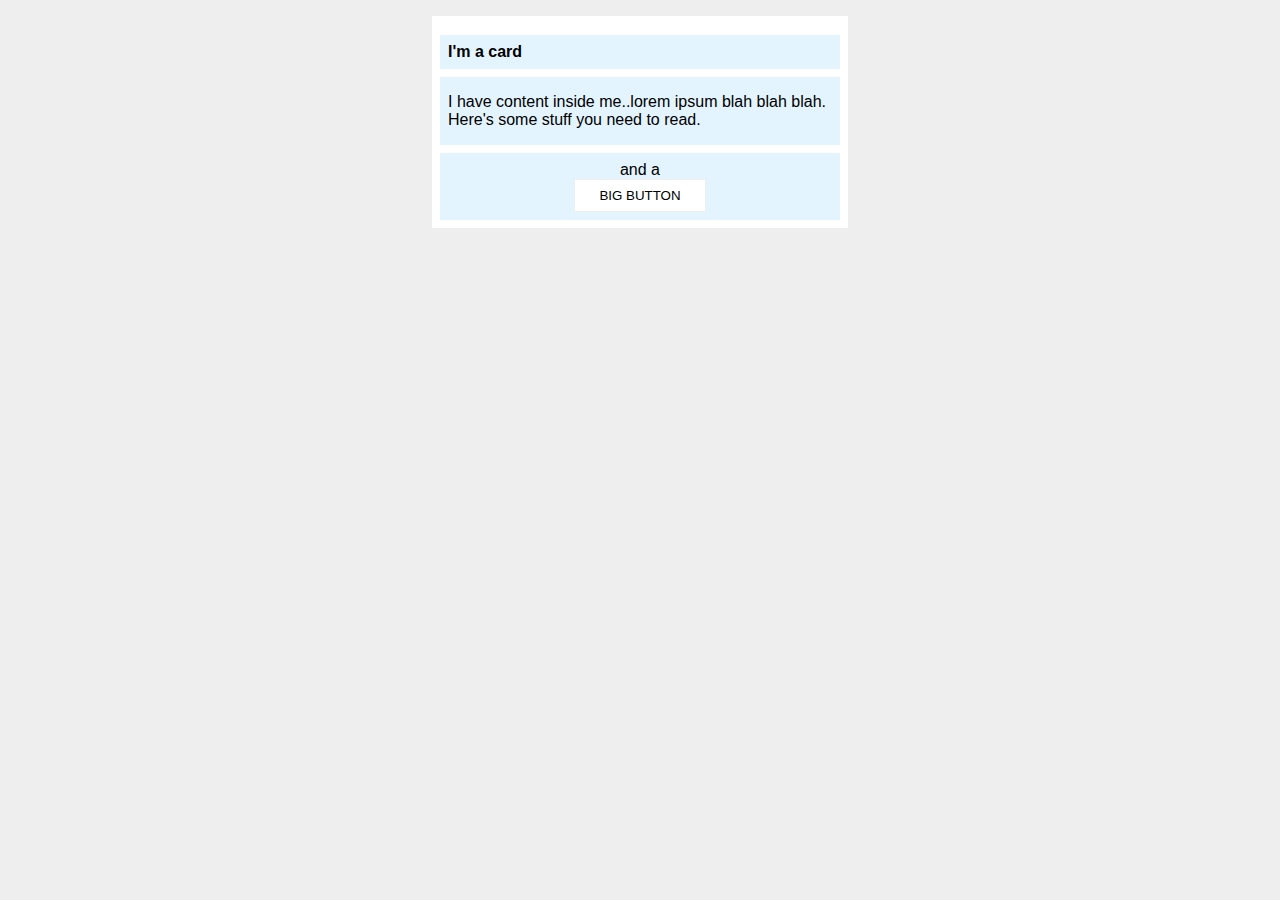
<file: foundations/block-and-inline/02-margin-and-padding-2/index.html>
<!DOCTYPE html>
<html lang="en">

<head>
  <meta charset="UTF-8">
  <meta http-equiv="X-UA-Compatible" content="IE=edge">
  <meta name="viewport" content="width=device-width, initial-scale=1.0">
  <title>Margin and Padding exercise 2</title>
  <link rel="stylesheet" href="style.css">
</head>

<body>
  <div class="card">
    <h1 class="title">I'm a card</h1>
    <div class="content">I have content inside me..lorem ipsum blah blah blah. Here's some stuff you need to read.</div>
    <div class="button-container">and a <button>BIG BUTTON</button></div>
  </div>
</body>

</html>
</file>
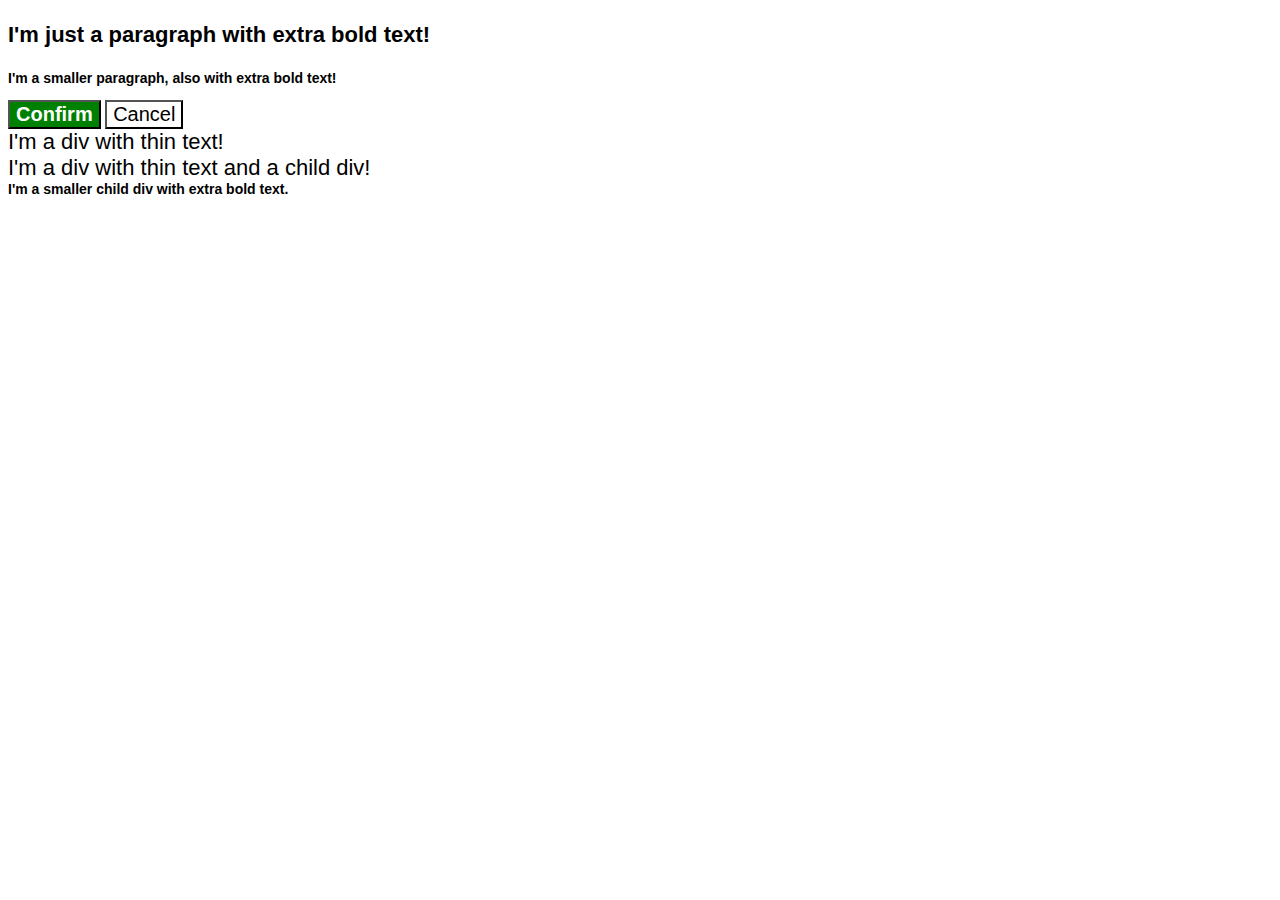
<file: foundations/cascade/01-cascade-fix/index.html>
<!DOCTYPE html>
<html lang="en">

<head>
  <meta charset="UTF-8">
  <meta http-equiv="X-UA-Compatible" content="IE=edge">
  <meta name="viewport" content="width=device-width, initial-scale=1.0">
  <title>Fix the Cascade</title>
  <link rel="stylesheet" href="style.css">
</head>

<body>
  <p class="para">I'm just a paragraph with extra bold text!</p>
  <p class="para small-para">I'm a smaller paragraph, also with extra bold text!</p>

  <button id="confirm-button" class="button confirm">Confirm</button>
  <button id="cancel-button" class="button cancel">Cancel</button>

  <div class="text">I'm a div with thin text!</div>
  <div class="text">I'm a div with thin text and a child div!
    <div class="text child">I'm a smaller child div with extra bold text.</div>
  </div>
</body>

</html>
</file>
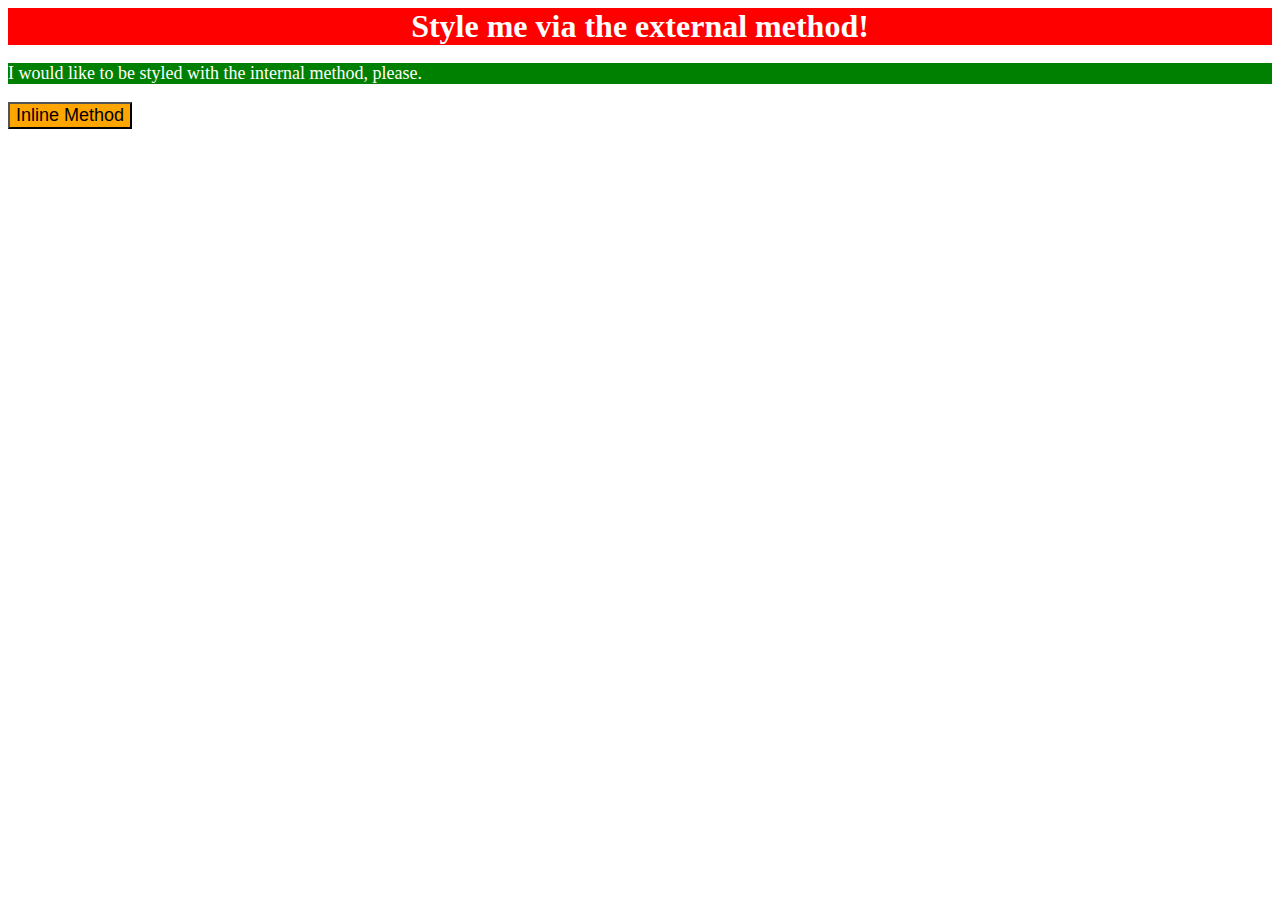
<file: foundations/intro-to-css/01-css-methods/index.html>
<!DOCTYPE html>
<html lang="en">

<head>
  <meta charset="UTF-8">
  <meta http-equiv="X-UA-Compatible" content="IE=edge">
  <meta name="viewport" content="width=device-width, initial-scale=1.0">

  <link rel="stylesheet" href="style.css">

  <title>Methods for Adding CSS</title>

  <style>
    p {
      background-color: green;
      color: white;
      font-size: 18px;
    }
  </style>
</head>

<body>
  <div>Style me via the external method!</div>
  <p>I would like to be styled with the internal method, please.</p>
  <button style="background-color: orange; font-size: 18px;">Inline Method</button>
</body>

</html>
</file>
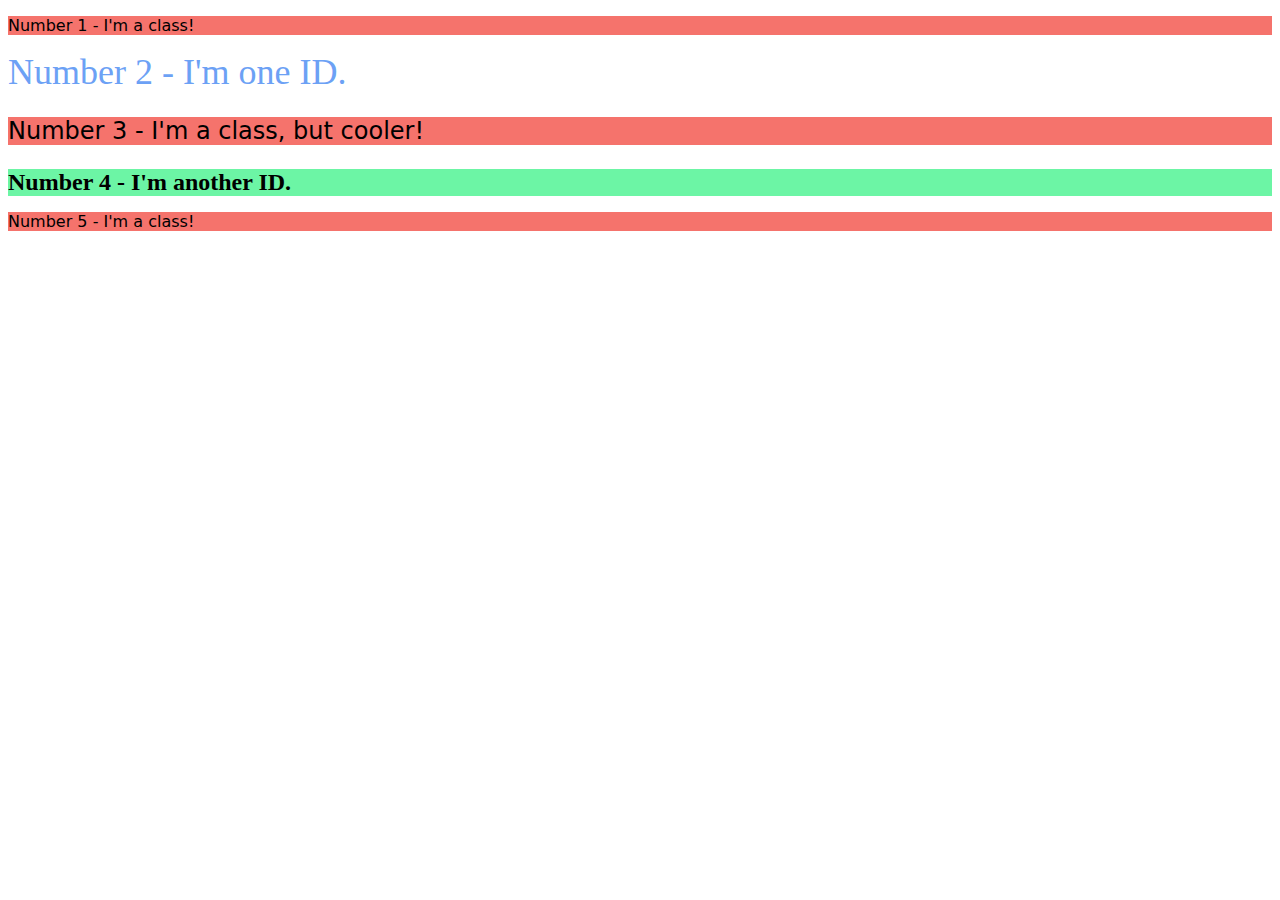
<file: foundations/intro-to-css/02-class-id-selectors/index.html>
<!DOCTYPE html>
<html lang="en">

<head>
  <meta charset="UTF-8">
  <meta http-equiv="X-UA-Compatible" content="IE=edge">
  <meta name="viewport" content="width=device-width, initial-scale=1.0">
  <title>Class and ID Selectors</title>
  <link rel="stylesheet" href="style.css">
</head>

<body>
  <p class="red-box">Number 1 - I'm a class!</p>
  <div id="blue-box">Number 2 - I'm one ID.</div>
  <p class="red-box medium-text">Number 3 - I'm a class, but cooler!</p>
  <div id="green-box" class="medium-text">Number 4 - I'm another ID.</div>
  <p class="red-box">Number 5 - I'm a class!</p>
</body>

</html>
</file>
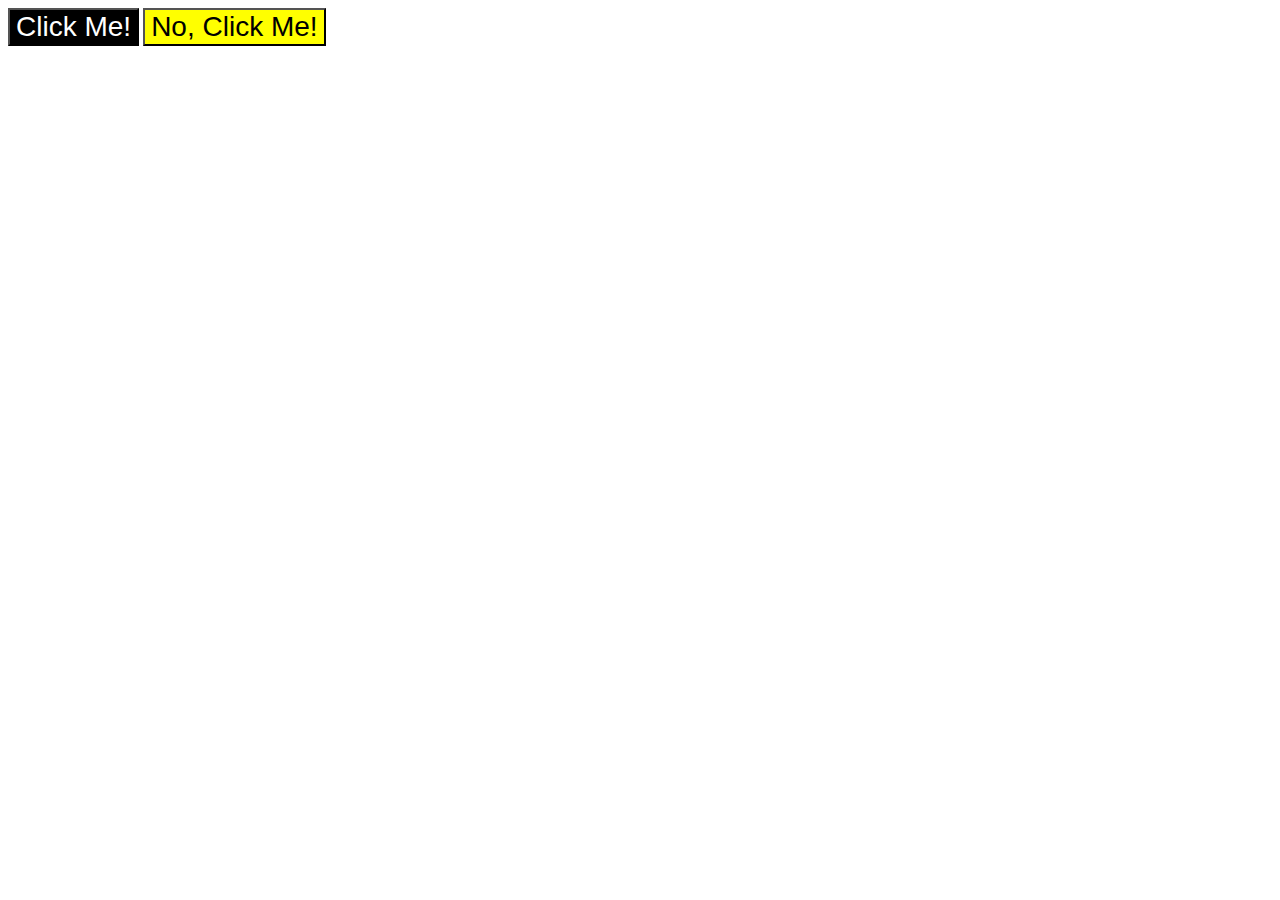
<file: foundations/intro-to-css/03-grouping-selectors/index.html>
<!DOCTYPE html>
<html lang="en">

<head>
  <meta charset="UTF-8">
  <meta http-equiv="X-UA-Compatible" content="IE=edge">
  <meta name="viewport" content="width=device-width, initial-scale=1.0">
  <title>Grouping Selectors</title>
  <link rel="stylesheet" href="style.css">
</head>

<body>
  <button class="black-and-white">Click Me!</button>
  <button class="yellow">No, Click Me!</button>
</body>

</html>
</file>
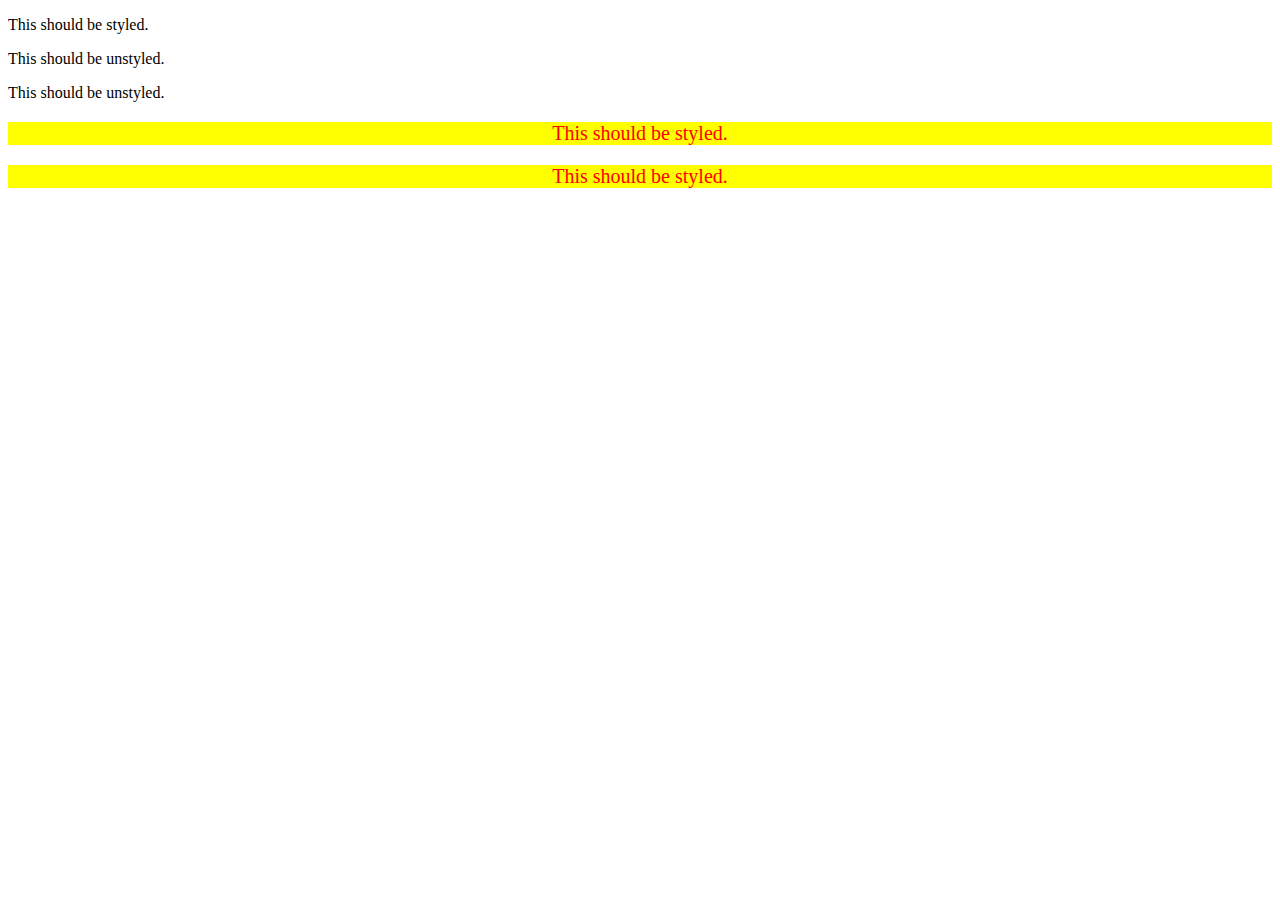
<file: foundations/intro-to-css/05-descendant-combinator/index.html>
<!DOCTYPE html>
<html lang="en">

<head>
  <meta charset="UTF-8">
  <meta http-equiv="X-UA-Compatible" content="IE=edge">
  <meta name="viewport" content="width=device-width, initial-scale=1.0">
  <title>Descendant Combinator</title>
  <link rel="stylesheet" href="style.css">
</head>

<body>
  <div class="container">
    <p classc="text">This should be styled.</p>
  </div>
  <p class="text">This should be unstyled.</p>
  <p class="text">This should be unstyled.</p>
  <div class="container">
    <p class="text">This should be styled.</p>
    <p class="text">This should be styled.</p>
  </div>
</body>

</html>
</file>
<file: foundations/block-and-inline/02-margin-and-padding-2/style.css>
body {
  background: #eee;
  font-family: sans-serif;
}

.card {
  width: 400px;
  background: #fff;
  margin: 16px auto;
  padding: 8px;
}

.title {
  background: #e3f4ff;
  margin-bottom: 8px;
  padding: 8px;
  font-size: 16px;
}

.content {
  background: #e3f4ff;
  margin-bottom: 8px;
  padding: 16px 8px;
}

.button-container {
  background: #e3f4ff;
  padding: 8px;
  text-align: center;
}

button {
  background: white;
  border: 1px solid #eee;

  display: block;
  padding: 8px 24px;
  margin: 0 auto;
}
</file>
<file: foundations/cascade/01-cascade-fix/style.css>
body {
  font-family: Arial, Helvetica, sans-serif;
}

.para,
.small-para {
  color: hsl(0, 0%, 0%);
  font-weight: 800;
}

.para {
  font-size: 22px;
}

.small-para {
  font-size: 14px;
  font-weight: 800;
}

.button {
  background-color: rgb(255, 255, 255);
  color: rgb(0, 0, 0);
  font-size: 20px;
}

.button.confirm {
  background: green;
  color: white;
  font-weight: bold;
}

.text {
  color: rgb(0, 0, 0);
  font-size: 22px;
  font-weight: 100;
}

.text .child {
  color: rgb(0, 0, 0);
  font-weight: 800;
  font-size: 14px;
}
</file>
<file: foundations/intro-to-css/01-css-methods/style.css>
div {
    background-color: red;
    color: white;
    font-size: 32px;
    text-align: center;
    font-weight: bold;
}
</file>
<file: foundations/intro-to-css/02-class-id-selectors/style.css>
.red-box {
    background-color: #f5736c;
    font-family: Verdana, "DejaVu Sans", sans-serif;
}

.medium-text {
    font-size: 24px;
}

#blue-box {
    color: #6ca1f5;
    font-size: 36px;
}

#green-box {
    background-color: #6cf5a5;
    font-weight: bold;
}
</file>
<file: foundations/intro-to-css/03-grouping-selectors/style.css>
.black-and-white,
.yellow {
    font-size: 28px;
    font-family: "Helvetica", "Times New Roman", sans-serif;
}

.black-and-white {
    background-color: black;
    color: white;
}

.yellow {
    background-color: yellow;
}
</file>
<file: foundations/intro-to-css/05-descendant-combinator/style.css>
/* using only type selectors */
/* div p {
    background-color: yellow;
    color: red;
    font-size: 20px;
    text-align: center;
} */

/* using only class selectors */
/* .container .text {
    background-color: yellow;
    color: red;
    font-size: 20px;
    text-align: center;
} */

/* using both class and type selectors */
/* .container p {
    background-color: yellow;
    color: red;
    font-size: 20px;
    text-align: center;
} */

div .text {
    background-color: yellow;
    color: red;
    font-size: 20px;
    text-align: center;
}
</file>
